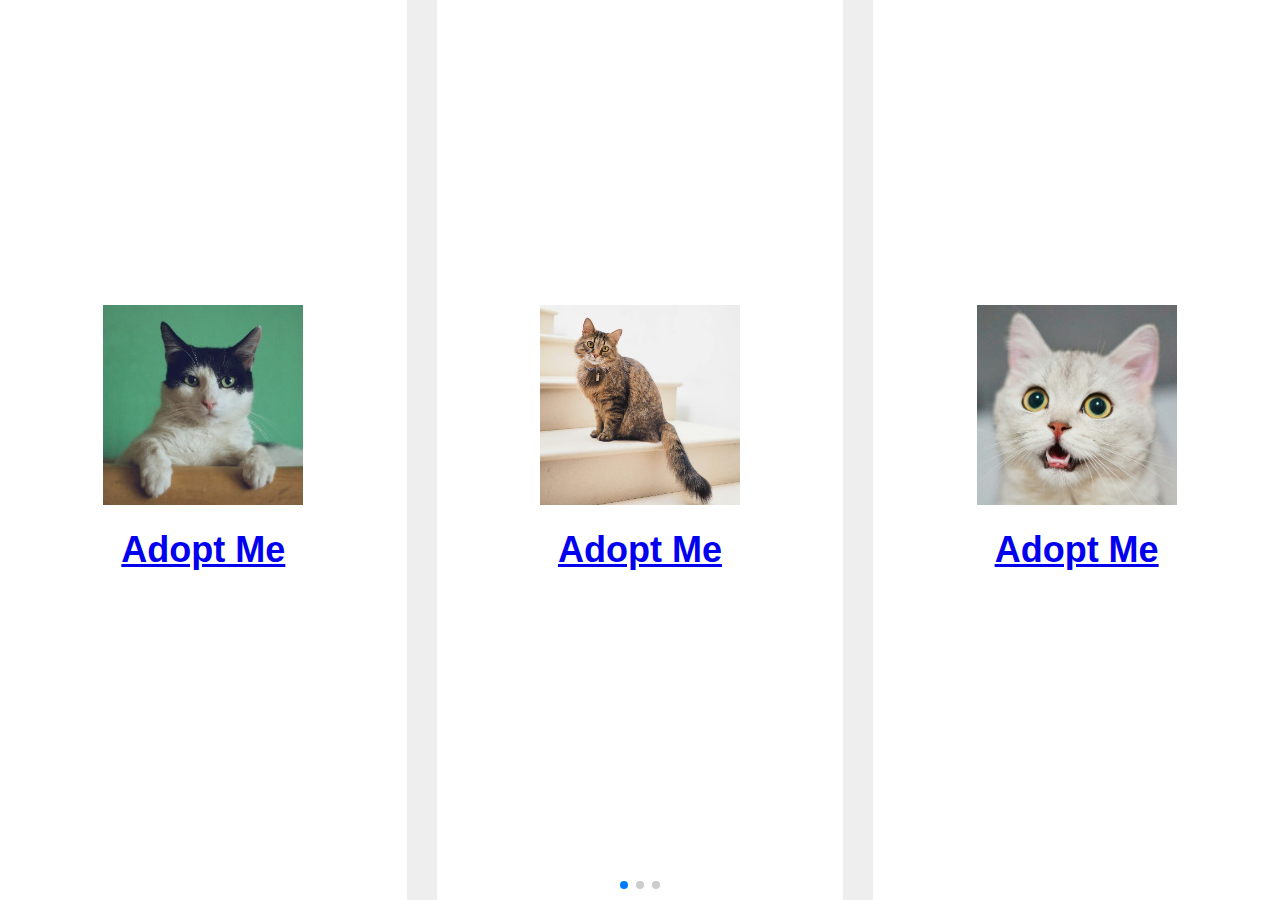
<file: test.html>
<!DOCTYPE html>
<html lang="en">

<head>
  <meta charset="utf-8" />
  <title>Swiper demo</title>
  <meta name="viewport" content="width=device-width, initial-scale=1, minimum-scale=1, maximum-scale=1" />
  <!-- Link Swiper's CSS -->
  <link rel="stylesheet" href="https://cdn.jsdelivr.net/npm/swiper@11/swiper-bundle.min.css" />

  <!-- Demo styles -->
  <style>
    html,
    body {
      position: relative;
      height: 100%;
    }

    body {
      background: #eee;
      font-family: Helvetica Neue, Helvetica, Arial, sans-serif;
      font-size: 14px;
      color: #000;
      margin: 0;
      padding: 0;
    }

    .swiper {
      width: 100%;
      height: 100%;
    }

    .swiper-slide {
      text-align: center;
      font-size: 18px;
      background: #fff;
      display: flex;
      justify-content: center;
      align-items: center;
    }

    .swiper-slide img {
      display: block;
      width: 100%;
      height: 100%;
      object-fit: cover;
    }
  </style>
</head>

<body>
  <!-- Swiper -->
   <!-- Swiper -->
   <div class="swiper mySwiper">

    <div class="swiper-wrapper">

        <div class="swiper-slide">
            <div class="catpic">
                <a href="./adopt.html">
                    <img src="./img/cat1.jpg" alt="">
                    <h1>Adopt Me</h1>
                </a>
            </div>
        </div>

        <div class="swiper-slide">
            <div class="catpic">
                <a href="./adopt.html">
                    <img src="./img/cat2.jpg" alt="">
                    <h1>Adopt Me</h1>
                </a>
            </div>
        </div>

        <div class="swiper-slide">
            <div class="catpic">
                <a href="./adopt.html">
                    <img src="./img/cat3.jpg" alt="">
                    <h1>Adopt Me</h1>
                </a>
            </div>
        </div>

        <div class="swiper-slide">
            <div class="catpic">
                <a href="./adopt.html">
                <img src="./img/cat4.jpg" alt="">
                <h1>Adopt Me</h1>
                </a>
            </div>
        </div>


        <div class="swiper-slide">
            <div class="catpic">
                <a href="./adopt.html">
                <img src="./img/cat5.jpg" alt="">
                <h1>Adopt Me</h1>
                </a>
            </div>
        </div>
        
    </div>
    <div class="swiper-pagination"></div>
</div>

</div>


  <!-- Swiper JS -->
  <script src="https://cdn.jsdelivr.net/npm/swiper@11/swiper-bundle.min.js"></script>

  <!-- Initialize Swiper -->
  <script>
    var swiper = new Swiper(".mySwiper", {
      slidesPerView: 3,
      spaceBetween: 30,
      pagination: {
        el: ".swiper-pagination",
        clickable: true,
      },
    });
  </script>
  
</body>

</html>
</file>
